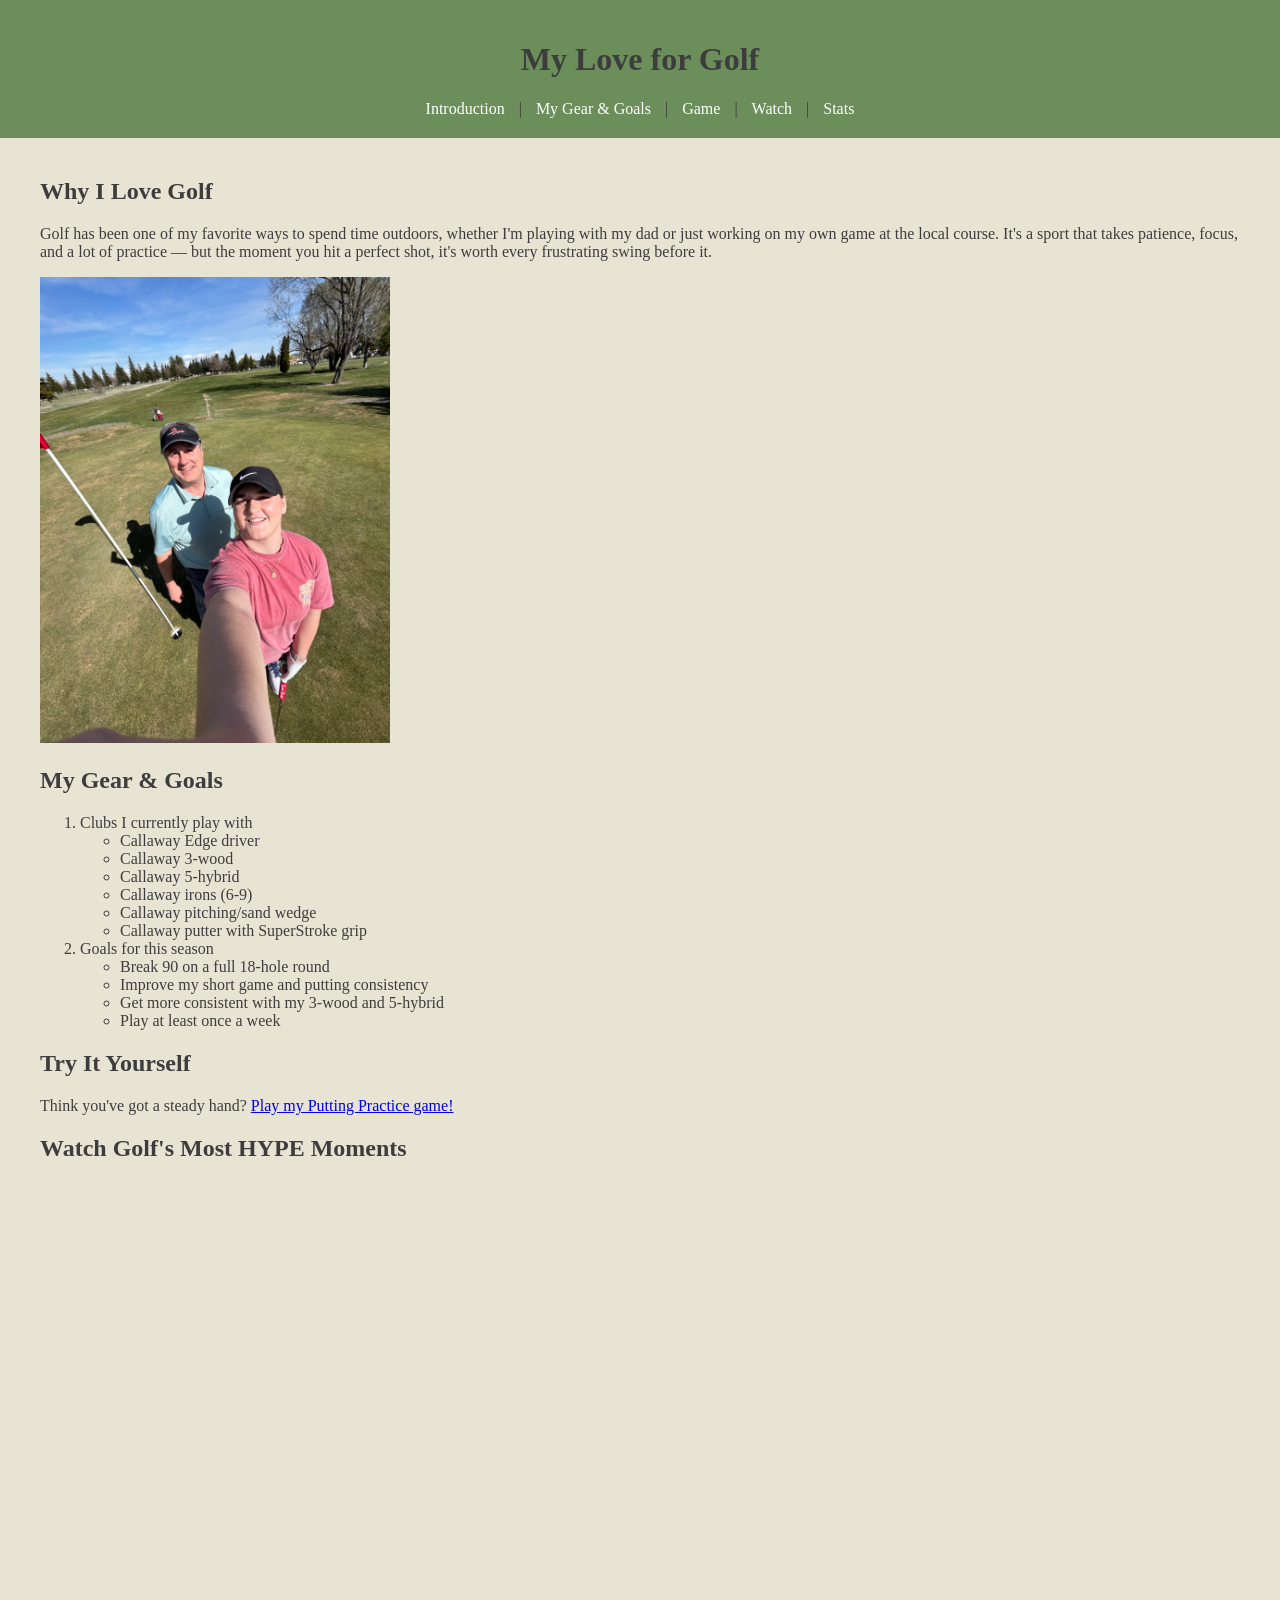
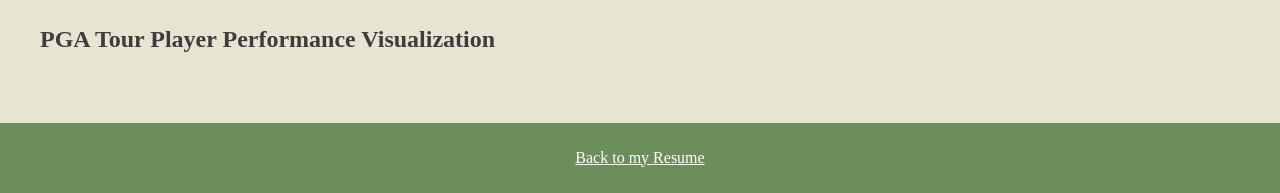
<file: golf.html>
<!-- Peyton Preator
 IS 201 WebDev Final Project - Scratch Page
 6/13/2026-->
<!DOCTYPE html>
<html lang="en">
<head>
    <meta charset="UTF-8">
    <meta name="viewport" content="width=device-width, initial-scale=1.0">
    <title>My Love for Golf</title>
    <link rel="stylesheet" href="golfstyles.css">
</head>
<body>

    <div class="header">
        <h1>My Love for Golf</h1>
        <nav>
            <a href="#intro">Introduction</a> |
            <a href="#gear">My Gear & Goals</a> |
            <a href="puttingpractice.html" target="_blank">Game</a> |
            <a href="#video">Watch</a> |
            <a href="#viz">Stats</a>
        </nav>
    </div>

    <div class="content">

        <h2 id="intro">Why I Love Golf</h2>
        <p>
            Golf has been one of my favorite ways to spend time outdoors, whether I'm playing with my dad or
            just working on my own game at the local course. It's a sport that takes patience, focus, and a
            lot of practice — but the moment you hit a perfect shot, it's worth every frustrating swing before it.
        </p>
        <!-- Image of me and my dad golfing -->
        <img src="images/dad_and_i_golfing.jpeg" alt="My dad and me golfing together" width="350">

        <h2 id="gear">My Gear & Goals</h2>
        <ol>
            <li>Clubs I currently play with
                <ul>
                    <li>Callaway Edge driver</li>
                    <li>Callaway 3-wood</li>
                    <li>Callaway 5-hybrid</li>
                    <li>Callaway irons (6-9)</li>
                    <li>Callaway pitching/sand wedge</li>
                    <li>Callaway putter with SuperStroke grip</li>
                </ul>
            </li>
            <li>Goals for this season
                <ul>
                    <li>Break 90 on a full 18-hole round</li>
                    <li>Improve my short game and putting consistency</li>
                    <li>Get more consistent with my 3-wood and 5-hybrid</li>
                    <li>Play at least once a week</li>
                </ul>
            </li>
        </ol>

        <h2>Try It Yourself</h2>
        <p>Think you've got a steady hand? <a href="puttingpractice.html" target="_blank">Play my Putting Practice game!</a></p>

        <h2 id="video">Watch Golf's Most HYPE Moments</h2>
        <div class="video-container">
            <iframe
                src="https://www.youtube.com/embed/Ot6rwdU84qs?si=I9j7Totyz3CcNxVv"
                title="YouTube video player"
                allow="accelerometer; autoplay; clipboard-write; encrypted-media; gyroscope; picture-in-picture; web-share"
                allowfullscreen>
            </iframe>
        </div>

    <h2 id="viz">PGA Tour Player Performance Visualization</h2>
    <div class='tableauPlaceholder' id='viz1781411270487' style='position: relative'>
        <noscript>
            <a href='#'>
                <img alt='Player Performance'
                    src='https://public.tableau.com/static/images/PG/PGATOUR_PLAYER_PERFORMANCE_DASHBOARD/PlayerPerformance/1_rss.png'
                    style='border: none' />
            </a>
        </noscript>

        <object class='tableauViz' style='display:none;'>
            <param name='host_url' value='https%3A%2F%2Fpublic.tableau.com%2F' />
            <param name='embed_code_version' value='3' />
            <param name='site_root' value='' />
            <param name='name' value='PGATOUR_PLAYER_PERFORMANCE_DASHBOARD/PlayerPerformance' />
            <param name='tabs' value='no' />
            <param name='toolbar' value='yes' />
            <param name='static_image' value='https://public.tableau.com/static/images/PG/PGATOUR_PLAYER_PERFORMANCE_DASHBOARD/PlayerPerformance/1.png' />
            <param name='animate_transition' value='yes' />
            <param name='display_static_image' value='yes' />
            <param name='display_spinner' value='yes' />
            <param name='display_overlay' value='yes' />
            <param name='display_count' value='yes' />
            <param name='language' value='en-US' />
        </object>
    </div>

    <script>
        var divElement = document.getElementById('viz1781411270487');
        var vizElement = divElement.getElementsByTagName('object')[0];

        if (divElement.offsetWidth > 800) {
            vizElement.style.width = '1100px';
            vizElement.style.height = '750px';
        } else if (divElement.offsetWidth > 500) {
            vizElement.style.width = '900px';
            vizElement.style.height = '600px';
        } else {
            vizElement.style.width = '100%';
            vizElement.style.height = '700px';
        }

        var scriptElement = document.createElement('script');
        scriptElement.src = 'https://public.tableau.com/javascripts/api/viz_v1.js';
        vizElement.parentNode.insertBefore(scriptElement, vizElement);
    </script>

    </div>  

    <div class="footer">
        <p>
            <a href="index.html">Back to my Resume</a>
        </p>
    </div>

</body>
</html>
</file>
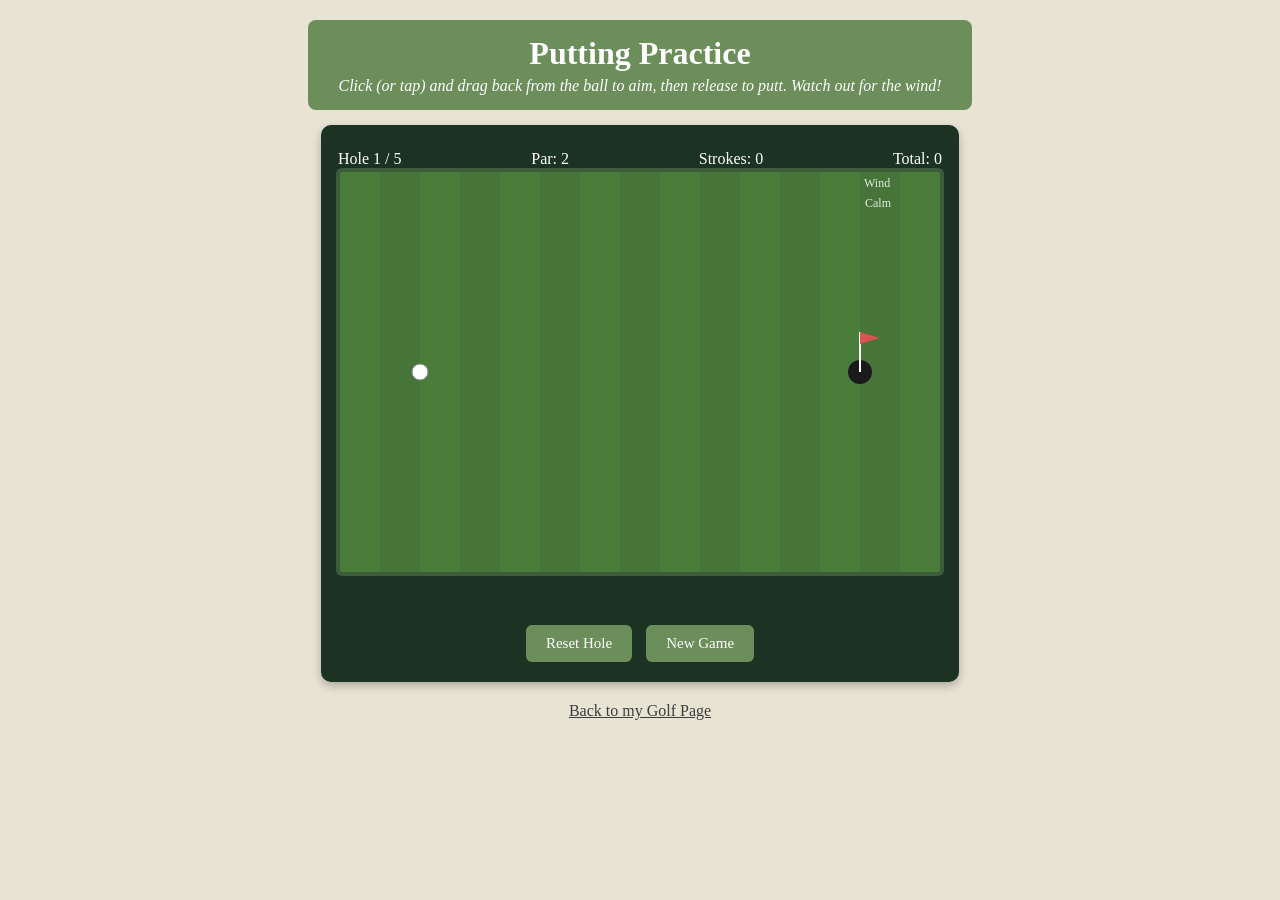
<file: puttingpractice.html>
<!-- Peyton Preator
 IS 201 WebDev Final Project - AI-Assisted Web App
 6/14/2026-->
<!DOCTYPE html>
<html lang="en">
<head>
    <meta charset="UTF-8">
    <meta name="viewport" content="width=device-width, initial-scale=1.0">
    <title>Putting Practice</title>
    <style>
        body {
            margin: 0;
            font-family: Georgia, 'Times New Roman', serif;
            background-color: #e8e4d4;
            color: #3d3d3d;
            display: flex;
            flex-direction: column;
            align-items: center;
            padding: 20px;
        }

        .header {
            background-color: #6b8e5a;
            color: #ffffff;
            padding: 15px 30px;
            border-radius: 8px;
            text-align: center;
            margin-bottom: 15px;
            max-width: 640px;
        }

        .header h1 {
            margin: 0 0 5px 0;
        }

        .header p {
            margin: 0;
            font-style: italic;
        }

        .game-container {
            background-color: #1c3324;
            padding: 15px;
            border-radius: 10px;
            box-shadow: 0 4px 10px rgba(0, 0, 0, 0.25);
        }

        canvas {
            display: block;
            border: 4px solid #3d5c3a;
            border-radius: 6px;
            cursor: crosshair;
            background: #4a7c3a;
            touch-action: none;
        }

        .stats {
            display: flex;
            justify-content: space-between;
            gap: 15px;
            margin: 10px 2px 0 2px;
            color: #ffffff;
            font-size: 16px;
        }

        .message {
            min-height: 24px;
            font-weight: bold;
            color: #ffd700;
            text-align: center;
            margin-top: 8px;
        }

        .controls {
            margin-top: 12px;
            text-align: center;
        }

        button {
            background-color: #6b8e5a;
            color: #ffffff;
            border: none;
            padding: 10px 20px;
            border-radius: 6px;
            font-size: 15px;
            font-family: Georgia, 'Times New Roman', serif;
            cursor: pointer;
            margin: 5px;
        }

        button:hover {
            background-color: #557048;
        }

        .footer {
            margin-top: 20px;
            text-align: center;
        }

        .footer a {
            color: #3d3d3d;
            text-decoration: underline;
        }
    </style>
</head>
<body>

    <div class="header">
        <h1>Putting Practice</h1>
        <p>Click (or tap) and drag back from the ball to aim, then release to putt. Watch out for the wind!</p>
    </div>

    <div class="game-container">
        <div class="stats">
            <span id="levelDisplay">Hole 1 / 5</span>
            <span id="parDisplay">Par: 2</span>
            <span id="strokesDisplay">Strokes: 0</span>
            <span id="totalDisplay">Total: 0</span>
        </div>
        <canvas id="gameCanvas" width="600" height="400"></canvas>
        <div class="message" id="message"></div>
        <div class="controls">
            <button id="resetBtn">Reset Hole</button>
            <button id="newGameBtn">New Game</button>
        </div>
    </div>

    <div class="footer">
        <a href="golf.html">Back to my Golf Page</a>
    </div>

    <script>
        const canvas = document.getElementById('gameCanvas');
        const ctx = canvas.getContext('2d');
        const W = canvas.width;
        const H = canvas.height;

        const BALL_RADIUS = 8;
        const HOLE_RADIUS = 12;
        const FRICTION = 0.985;
        const STOP_THRESHOLD = 0.1;
        const MAX_DRAG = 150;
        const POWER_SCALE = 0.05;
        const MAX_MOVING_FRAMES = 400;

        let framesMoving = 0;

        const levels = [
            { ball: { x: 80, y: 200 }, hole: { x: 520, y: 200 }, par: 2, wind: { x: 0, y: 0 } },
            { ball: { x: 60, y: 340 }, hole: { x: 540, y: 60 }, par: 2, wind: { x: 0.00075, y: 0 } },
            { ball: { x: 40, y: 50 }, hole: { x: 560, y: 350 }, par: 3, wind: { x: 0.001, y: 0.00075 } },
            { ball: { x: 560, y: 60 }, hole: { x: 40, y: 340 }, par: 3, wind: { x: -0.00125, y: 0.00075 } },
            { ball: { x: 300, y: 380 }, hole: { x: 300, y: 20 }, par: 4, wind: { x: 0.001, y: -0.001 } }
        ];

        let currentLevel = 0;
        let strokes = 0;
        let totalStrokes = 0;
        let ball = { x: 0, y: 0, vx: 0, vy: 0 };
        let isMoving = false;
        let isDragging = false;
        let dragStart = { x: 0, y: 0 };
        let dragCurrent = { x: 0, y: 0 };

        function loadLevel(index) {
            const lvl = levels[index];
            ball.x = lvl.ball.x;
            ball.y = lvl.ball.y;
            ball.vx = 0;
            ball.vy = 0;
            strokes = 0;
            isMoving = false;
            updateStats();
            document.getElementById('message').textContent = '';
        }

        function updateStats() {
            document.getElementById('levelDisplay').textContent = `Hole ${currentLevel + 1} / ${levels.length}`;
            document.getElementById('parDisplay').textContent = `Par: ${levels[currentLevel].par}`;
            document.getElementById('strokesDisplay').textContent = `Strokes: ${strokes}`;
            document.getElementById('totalDisplay').textContent = `Total: ${totalStrokes}`;
        }

        function draw() {
            ctx.clearRect(0, 0, W, H);

            // grass stripes
            for (let i = 0; i < W; i += 40) {
                ctx.fillStyle = (i / 40) % 2 === 0 ? '#4a7c3a' : '#477438';
                ctx.fillRect(i, 0, 40, H);
            }

            const lvl = levels[currentLevel];

            // hole
            ctx.beginPath();
            ctx.arc(lvl.hole.x, lvl.hole.y, HOLE_RADIUS, 0, Math.PI * 2);
            ctx.fillStyle = '#1a1a1a';
            ctx.fill();

            // flag pole
            ctx.strokeStyle = '#ffffff';
            ctx.lineWidth = 2;
            ctx.beginPath();
            ctx.moveTo(lvl.hole.x, lvl.hole.y);
            ctx.lineTo(lvl.hole.x, lvl.hole.y - 40);
            ctx.stroke();

            // flag
            ctx.fillStyle = '#d9534f';
            ctx.beginPath();
            ctx.moveTo(lvl.hole.x, lvl.hole.y - 40);
            ctx.lineTo(lvl.hole.x + 20, lvl.hole.y - 34);
            ctx.lineTo(lvl.hole.x, lvl.hole.y - 28);
            ctx.closePath();
            ctx.fill();

            // ball
            ctx.beginPath();
            ctx.arc(ball.x, ball.y, BALL_RADIUS, 0, Math.PI * 2);
            ctx.fillStyle = '#ffffff';
            ctx.fill();
            ctx.strokeStyle = '#888888';
            ctx.lineWidth = 1;
            ctx.stroke();

            // aim line + power readout
            if (isDragging) {
                const dx = dragStart.x - dragCurrent.x;
                const dy = dragStart.y - dragCurrent.y;

                ctx.beginPath();
                ctx.moveTo(ball.x, ball.y);
                ctx.lineTo(ball.x + dx, ball.y + dy);
                ctx.strokeStyle = '#ffd700';
                ctx.lineWidth = 2;
                ctx.stroke();

                const dist = Math.min(Math.sqrt(dx * dx + dy * dy), MAX_DRAG);
                const power = Math.round((dist / MAX_DRAG) * 100);
                ctx.fillStyle = '#ffffff';
                ctx.font = '14px Georgia';
                ctx.fillText(`Power: ${power}%`, ball.x + 12, ball.y - 12);
            }

            drawWindIndicator(lvl.wind);
        }

        function drawWindIndicator(wind) {
            const cx = W - 60;
            const cy = 30;

            ctx.fillStyle = 'rgba(255,255,255,0.85)';
            ctx.font = '12px Georgia';
            ctx.fillText('Wind', cx - 16, cy - 15);

            const mag = Math.sqrt(wind.x * wind.x + wind.y * wind.y);
            if (mag === 0) {
                ctx.fillText('Calm', cx - 15, cy + 5);
                return;
            }

            const scale = 800;
            const ex = cx + wind.x * scale;
            const ey = cy + wind.y * scale;

            ctx.beginPath();
            ctx.moveTo(cx, cy);
            ctx.lineTo(ex, ey);
            ctx.strokeStyle = '#ffffff';
            ctx.lineWidth = 2;
            ctx.stroke();

            const angle = Math.atan2(ey - cy, ex - cx);
            ctx.beginPath();
            ctx.moveTo(ex, ey);
            ctx.lineTo(ex - 6 * Math.cos(angle - 0.4), ey - 6 * Math.sin(angle - 0.4));
            ctx.lineTo(ex - 6 * Math.cos(angle + 0.4), ey - 6 * Math.sin(angle + 0.4));
            ctx.closePath();
            ctx.fillStyle = '#ffffff';
            ctx.fill();
        }

        function update() {
            if (!isMoving) return;

            framesMoving++;

            const lvl = levels[currentLevel];

            ball.vx += lvl.wind.x;
            ball.vy += lvl.wind.y;

            ball.vx *= FRICTION;
            ball.vy *= FRICTION;

            ball.x += ball.vx;
            ball.y += ball.vy;

            const speed = Math.sqrt(ball.vx * ball.vx + ball.vy * ball.vy);

            const distToHole = Math.sqrt((ball.x - lvl.hole.x) ** 2 + (ball.y - lvl.hole.y) ** 2);
            if (distToHole < HOLE_RADIUS && speed < 3) {
                isMoving = false;
                handleHoleIn();
                return;
            }

            if (ball.x < 0 || ball.x > W || ball.y < 0 || ball.y > H) {
                isMoving = false;
                handleOutOfBounds();
                return;
            }

            if (speed < STOP_THRESHOLD || framesMoving > MAX_MOVING_FRAMES) {
                ball.vx = 0;
                ball.vy = 0;
                isMoving = false;
            }
        }

        function handleHoleIn() {
            totalStrokes += strokes;
            const lvl = levels[currentLevel];
            let msg;

            if (strokes === 1) {
                msg = 'Hole in one! Incredible!';
            } else if (strokes < lvl.par) {
                msg = `Birdie! ${strokes} strokes (Par ${lvl.par})`;
            } else if (strokes === lvl.par) {
                msg = 'Par! Nice putting.';
            } else {
                msg = `In the hole! ${strokes} strokes (Par ${lvl.par})`;
            }

            document.getElementById('message').textContent = msg;
            updateStats();

            setTimeout(() => {
                if (currentLevel < levels.length - 1) {
                    currentLevel++;
                    loadLevel(currentLevel);
                } else {
                    document.getElementById('message').textContent =
                        `Course complete! Total strokes: ${totalStrokes}`;
                }
            }, 1400);
        }

        function handleOutOfBounds() {
            document.getElementById('message').textContent = 'Out of bounds! Try again.';
            const lvl = levels[currentLevel];
            ball.x = lvl.ball.x;
            ball.y = lvl.ball.y;
            ball.vx = 0;
            ball.vy = 0;
        }

        function gameLoop() {
            update();
            draw();
            requestAnimationFrame(gameLoop);
        }

        function getPos(e, isTouch) {
            const rect = canvas.getBoundingClientRect();
            const clientX = isTouch ? e.touches[0].clientX : e.clientX;
            const clientY = isTouch ? e.touches[0].clientY : e.clientY;
            return { x: clientX - rect.left, y: clientY - rect.top };
        }

        function startDrag(pos) {
            if (isMoving) return;
            const dist = Math.sqrt((pos.x - ball.x) ** 2 + (pos.y - ball.y) ** 2);
            if (dist < 30) {
                isDragging = true;
                dragStart = { x: pos.x, y: pos.y };
                dragCurrent = { x: pos.x, y: pos.y };
            }
        }

        function moveDrag(pos) {
            if (!isDragging) return;
            dragCurrent.x = pos.x;
            dragCurrent.y = pos.y;
        }

        function endDrag() {
            if (!isDragging) return;
            isDragging = false;

            const dx = dragStart.x - dragCurrent.x;
            const dy = dragStart.y - dragCurrent.y;
            const dist = Math.min(Math.sqrt(dx * dx + dy * dy), MAX_DRAG);

            if (dist < 5) return;

            const angle = Math.atan2(dy, dx);
            const power = dist * POWER_SCALE;

            ball.vx = Math.cos(angle) * power;
            ball.vy = Math.sin(angle) * power;

            isMoving = true;
            framesMoving = 0;
            strokes++;
            document.getElementById('message').textContent = '';
            updateStats();
        }

        canvas.addEventListener('mousedown', (e) => startDrag(getPos(e, false)));
        document.addEventListener('mousemove', (e) => moveDrag(getPos(e, false)));
        document.addEventListener('mouseup', endDrag);

        canvas.addEventListener('touchstart', (e) => { e.preventDefault(); startDrag(getPos(e, true)); }, { passive: false });
        document.addEventListener('touchmove', (e) => { if (isDragging) e.preventDefault(); moveDrag(getPos(e, true)); }, { passive: false });
        document.addEventListener('touchend', endDrag, { passive: false });

        document.getElementById('resetBtn').addEventListener('click', () => loadLevel(currentLevel));
        document.getElementById('newGameBtn').addEventListener('click', () => {
            currentLevel = 0;
            totalStrokes = 0;
            loadLevel(0);
        });

        loadLevel(0);
        gameLoop();
    </script>

</body>
</html>
</file>
<file: golfstyles.css>
body {
    background-color: #e8e4d4;
    font-family: Georgia, 'Times New Roman', serif;
    color: #3d3d3d;
    margin: 0;
}

.header {
    background-color: #6b8e5a;
    text-align: center;
    padding: 20px;
}

.header a {
    color: #ffffff;
    text-decoration: none;
    margin: 0 10px;
}

.header a:hover {
    text-decoration: underline;
}

.content {
    max-width: 1200px;
    margin: 0 auto;
    padding: 20px;
}

.footer {
    background-color: #6b8e5a;
    text-align: center;
    padding: 10px;
    margin-top: 30px;
}

.footer a {
    color: #ffffff;
}

.video-container,
.tableau-container {
    width: 100%;
    max-width: 750px;
    margin: 0 auto;
}

.tableau-container iframe {
    width: 100%;
    height: 550px;
    border: none;
}

.video-container iframe {
    width: 100%;
    height: 420px;
    border: none;
}

.tableauPlaceholder {
    width: 100%;
    max-width: 750px;
    margin: 0 auto;
}
</file>
